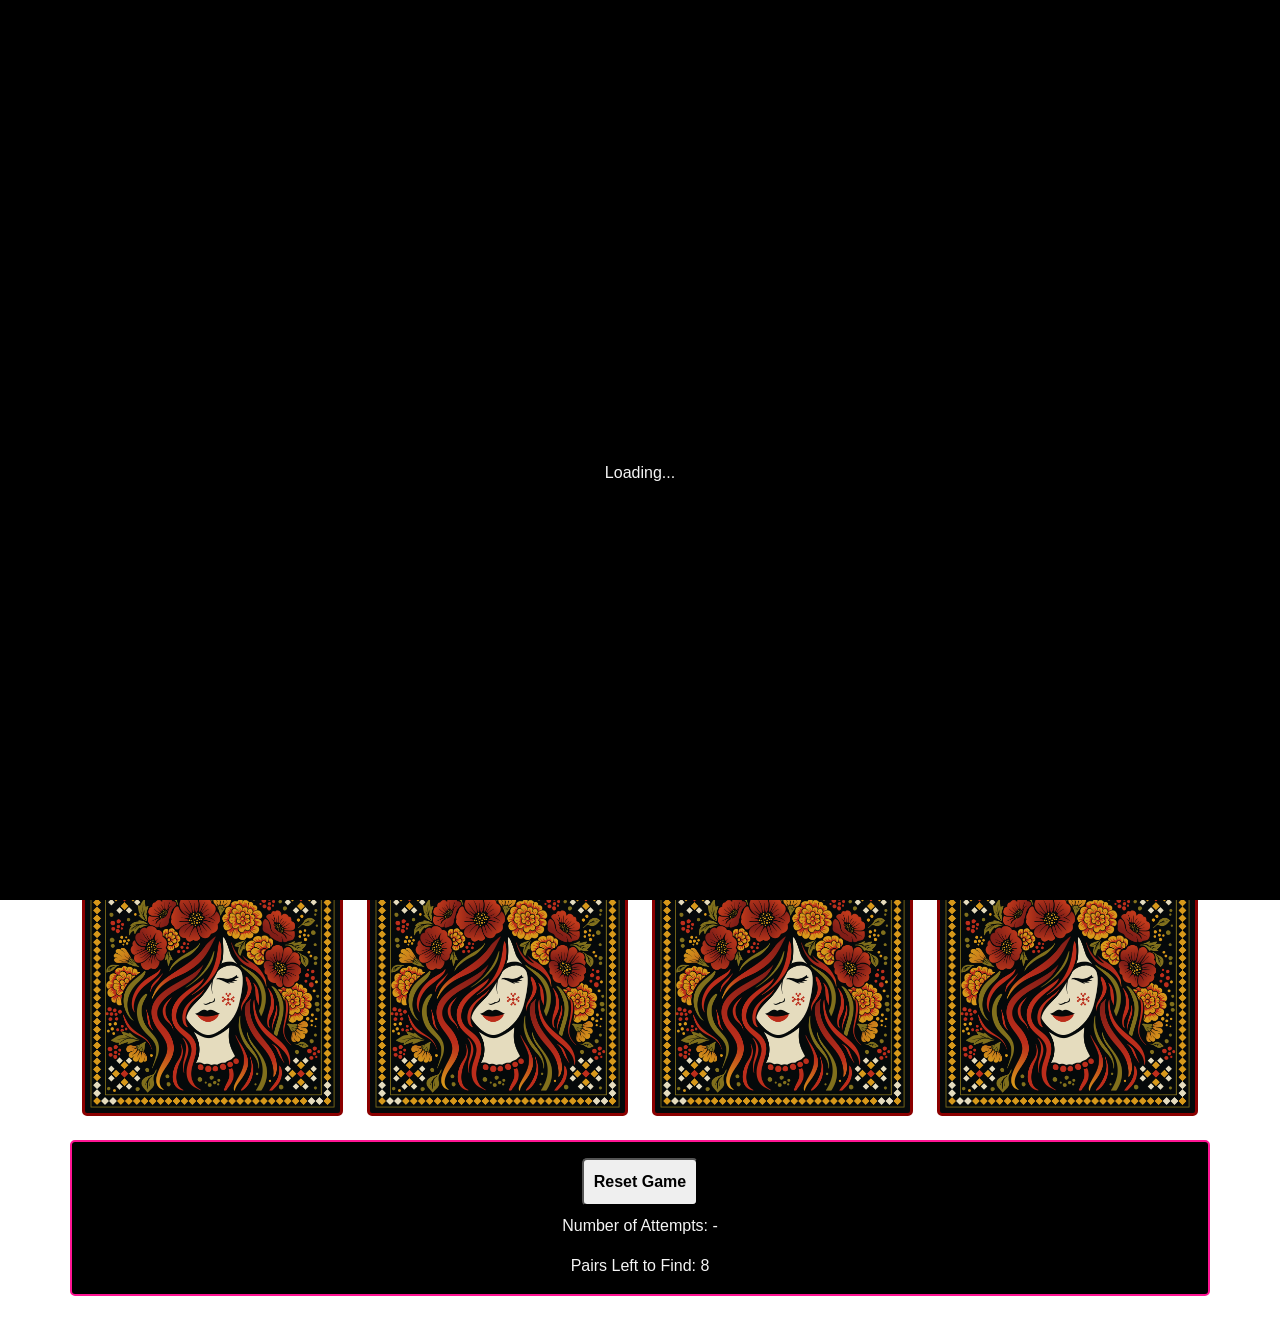
<file: index.html>
<!doctype html>
<html lang="en">
    <head>
        <meta charset="UTF-8">
        <meta name="viewport" content="width=device-width, initial-scale=1">
        <title>jQuery Memory Game</title>

        <!-- Bootstrap -->
        <link rel="stylesheet" href="libs/bootstrap-5.3.8-dist/css/bootstrap.min.css">

        <!-- Favicon -->
        <link rel="apple-touch-icon" sizes="180x180" href="media/favicon/apple-touch-icon.png">
        <link rel="icon" type="image/png" sizes="32x32" href="media/favicon/favicon-32x32.png">
        <link rel="icon" type="image/png" sizes="16x16" href="media/favicon/favicon-16x16.png">
        <link rel="manifest" href="media/favicon/site.webmanifest">

        <!-- Custom CSS -->
        <link rel="stylesheet" href="jqGame.css">
    </head>

    <body>
        <video id="background_video" src="media/video/pink_binary_rain.mp4" autoplay muted loop></video>

        <div id="rotate_message">
            <p>Please rotate your device to portrait mode for the best experience!</p>
        </div>

        <div id="loading_screen">
            <div class="position-absolute top-50 start-50 translate-middle text-center">
                <div class="spinner-grow text-info"></div>
                <br><br>
                <p id="loading_text">Loading...</p>
            </div>
        </div>


        <!-- Game ----------------------------------------------------------------------------------------------------->
        <div class="container" id="game_container">

            <div class="container" id="game_cards_container">
                <!-- Row 1 -->
                <div class="row">
                    <div class="col-3">
                        <div class="game_card" id=""></div>
                    </div>
                    <div class="col-3">
                        <div class="game_card" id=""></div>
                    </div>
                    <div class="col-3">
                        <div class="game_card" id=""></div>
                    </div>
                    <div class="col-3">
                        <div class="game_card" id=""></div>
                    </div>
                </div>

                <!-- Row 2 -->
                <div class="row pt-3">
                    <div class="col-3">
                        <div class="game_card" id=""></div>
                    </div>
                    <div class="col-3">
                        <div class="game_card" id=""></div>
                    </div>
                    <div class="col-3">
                        <div class="game_card" id=""></div>
                    </div>
                    <div class="col-3">
                        <div class="game_card" id=""></div>
                    </div>
                </div>

                <!-- Row 3 -->
                <div class="row pt-3">
                    <div class="col-3">
                        <div class="game_card" id=""></div>
                    </div>
                    <div class="col-3">
                        <div class="game_card" id=""></div>
                    </div>
                    <div class="col-3">
                        <div class="game_card" id=""></div>
                    </div>
                    <div class="col-3">
                        <div class="game_card" id=""></div>
                    </div>
                </div>

                <!-- Row 4 -->
                <div class="row pt-3">
                    <div class="col-3">
                        <div class="game_card" id=""></div>
                    </div>
                    <div class="col-3">
                        <div class="game_card" id=""></div>
                    </div>
                    <div class="col-3">
                        <div class="game_card" id=""></div>
                    </div>
                    <div class="col-3">
                        <div class="game_card" id=""></div>
                    </div>
                </div>


                <div id="you_win">
                    <video src="media/video/single_firework.mp4" width="400px" height="auto" autoplay muted loop></video>
                    <h1>You Win!</h1>
                </div>
            </div>
            <br>
            <!-- Game Stats ------------------------------------------------------------------------------------------->
            <div class="container" id="game_stats_container">

                <div class="row">
                    <div class="col text-center pt-3">
                        <button id="reset_game_button">Reset Game</button>
                        <p class="pt-2">Number of Attempts: <span id="no_of_attempts">-</span></p>
                        <p>Pairs Left to Find: <span id="pairs_left_to_find">8</span></p>
                    </div>
                </div>

                <!-- FOR TESTING PURPOSES! -->
                <div class="row" id="for_testing_purposes">
                    <div class="col">
                        <p>Card one id: <span id="card_one_id"></span></p>
                        <p>Card two id: <span id="card_two_id"></span></p>
                        <p>Is it a pair? <span id="match_test"></span></p>
                    </div>
                </div>
            </div><!-- End of game_stats_container -->

        </div><!-- End of game_container -->

        <!-- Scripts -------------------------------------------------------------------------------------------------->

        <!-- jQuery -->
        <script src="libs/jQuery-4.0.0/jquery-4.0.0.js"></script>

        <!-- Bootstrap -->
        <script src="libs/bootstrap-5.3.8-dist/js/bootstrap.min.js"></script>

        <!-- Custom JavaScript -->
        <script src="jqGame.js"></script>
    </body>
</html>
</file>
<file: jqGame.css>
body {
    min-height: 100vh;
    display: flex;
    align-items: center;
    justify-content: center;
}

#background_video {
    position: fixed;
    top: 0;
    left: 0;
    min-width: 100%;
    min-height: 100%;
    z-index: -1;
}

#loading_screen {
    position: fixed;
    top: 0;
    left: 0;
    width: 100%;
    height: 100%;
    background-color: black;
}

#loading_text {
    color: whitesmoke;
    font-family: Consolas, Arial, "Times New Roman", Verdana, sans-serif ;
}

#game_container {
    padding: 1.5rem 0;
    /*border: yellow solid 2px*/
}


#game_cards_container {
    /*border: yellow solid 2px;*/
    /*background-color: black;*/
    /*min-width: 400px;*/
    /*max-width: 95%;*/
}

#game_stats_container {
    /*min-width: 320px;*/
    /*width: 97%;*/
    /*padding: 10px;*/
    border: deeppink solid 2px;
    border-radius: 5px;
    background-color: black;
    color: whitesmoke;
    font-family: Consolas, Arial, "Times New Roman", Verdana, sans-serif ;
}


.game_card_fs_html {
    aspect-ratio: 1 / 1;
    width: 100%;
    /*border: darkred solid 0.2em;*/
    padding: 2px;
    background-image: url("media/pictures/html-5.svg");
    background-color: whitesmoke;
    background-position: center;
    background-size: 65%;
    background-repeat: no-repeat;
    border-radius: 5px;
}

.game_card_fs_css {
    aspect-ratio: 1 / 1;
    width: 100%;
    /*border: darkred solid 0.2em;*/
    padding: 2px;
    background-image: url("media/pictures/css-3.svg");
    background-color: whitesmoke;
    background-position: center;
    background-size: 65%;
    background-repeat: no-repeat;
    border-radius: 5px;
}

.game_card_fs_csharp {
    aspect-ratio: 1 / 1;
    width: 100%;
    /*border: darkred solid 0.2em;*/
    padding: 2px;
    background-image: url("media/pictures/c-sharp.svg");
    background-color: whitesmoke;
    background-position: center;
    background-size: 85%;
    background-repeat: no-repeat;
    border-radius: 5px;
}

.game_card_fs_java {
    aspect-ratio: 1 / 1;
    width: 100%;
    /*border: darkred solid 0.2em;*/
    padding: 2px;
    background-image: url("media/pictures/java.svg");
    background-color: whitesmoke;
    background-position: center;
    background-size: 65%;
    background-repeat: no-repeat;
    border-radius: 5px;
}

.game_card_fs_javascript {
    aspect-ratio: 1 / 1;
    width: 100%;
    /*border: darkred solid 0.2em;*/
    padding: 2px;
    background-image: url("media/pictures/javascript.svg");
    background-color: whitesmoke;
    background-position: center;
    background-size: cover;
    background-repeat: no-repeat;
    border-radius: 5px;
}

.game_card_fs_jquery {
    aspect-ratio: 1 / 1;
    width: 100%;
    /*border: darkred solid 0.2em;*/
    padding: 2px;
    background-image: url("media/pictures/jquery.svg");
    background-color: whitesmoke;
    background-position: center;
    background-size: 90%;
    background-repeat: no-repeat;
    border-radius: 5px;
}

.game_card_fs_postgresql {
    aspect-ratio: 1 / 1;
    width: 100%;
    /*border: darkred solid 0.2em;*/
    padding: 2px;
    background-image: url("media/pictures/postgresql.svg");
    background-color: whitesmoke;
    background-position: center;
    background-size: 90%;
    background-repeat: no-repeat;
    border-radius: 5px;
}

.game_card_fs_python {
    aspect-ratio: 1 / 1;
    width: 100%;
    /*border: darkred solid 0.2em;*/
    padding: 2px;
    background-image: url("media/pictures/python.svg");
    background-color: whitesmoke;
    background-position: center;
    background-size: 90%;
    background-repeat: no-repeat;
    border-radius: 5px;
}

.game_card_bs {
    aspect-ratio: 1 / 1;      /* keeps cards square at any size */
    width: 100%;              /* fill the Bootstrap column */
    border: darkred solid 0.2em;
    padding: 2px;
    background-image: url("media/pictures/iryna-trigubova-8-Lfn84SRNY-unsplash.png");
    background-color: black;
    background-position: center;
    background-size: cover;   /* 'cover' is safer than 100% for responsiveness */
    background-repeat: no-repeat;
    border-radius: 5px;
}

#you_win {
    display: flex;
    flex-direction: column;
    justify-content: center;
    align-items: center;
    width: 100%;
    padding: 1rem;
}

#you_win video {
    width: 100%;
    height: auto;
    position: static; /* remove the hardcoded left offset */
    border: deeppink solid 0.2em;
    border-radius: 5px;
}

#you_win h1 {
    color: white;
    position: static; /* remove the hardcoded offsets */
    margin-top: 1rem;
}

#reset_game_button {
    padding: 10px;
    border-radius: 5px;
    font-weight: bold;
}

#rotate_message {
    display: none; /* hidden by default */
    position: fixed;
    z-index: 9999;
    top: 0;
    left: 0;
    width: 100%;
    height: 100%;
    color: white;
    font-family: Consolas, Arial, sans-serif;
    justify-content: center;
    align-items: center;
    text-align: center;
    padding: 2rem;
    font-size: 1.5rem;
}

@media (orientation: landscape) and (max-height: 500px) {
    #rotate_message {
        display: flex;
    }

    #game_container {
        display: none;
    }
}
</file>
